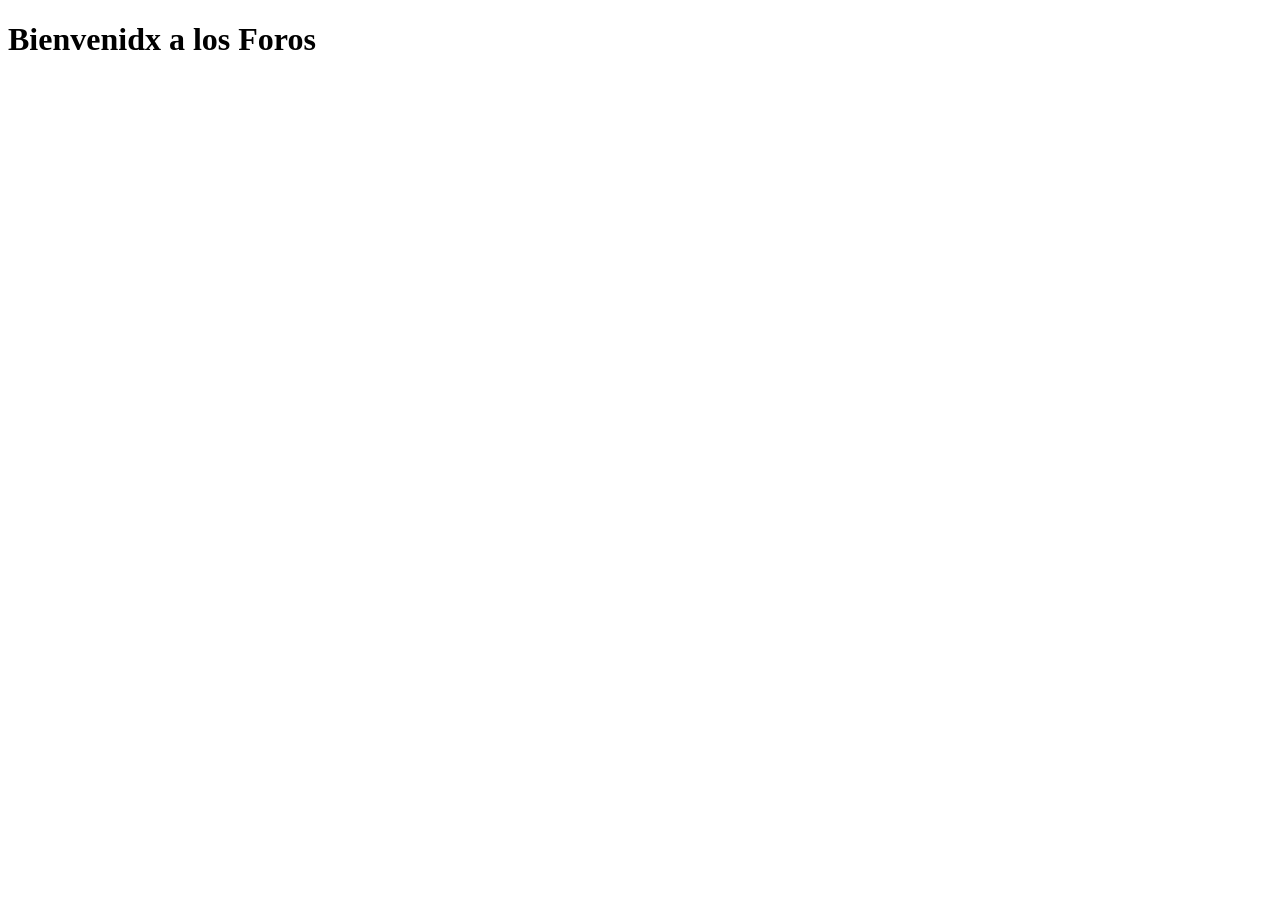
<file: Foros.html>
<!DOCTYPE html>
<html lang="es">
<head>
    <meta charset="UTF-8">
    <meta http-equiv="X-UA-Compatible" content="IE=edge">
    <meta name="viewport" content="width=device-width, initial-scale=1.0">
    <link rel="icon" href="https://ahorrodedinero.w3spaces.com/AH_icono.jpg?bypass-cache=00224242" type="image/png">
    <title>Foros</title>
</head>
<body>
    <h1>Bienvenidx a los Foros</h1>
</body>
</html>
</file>
